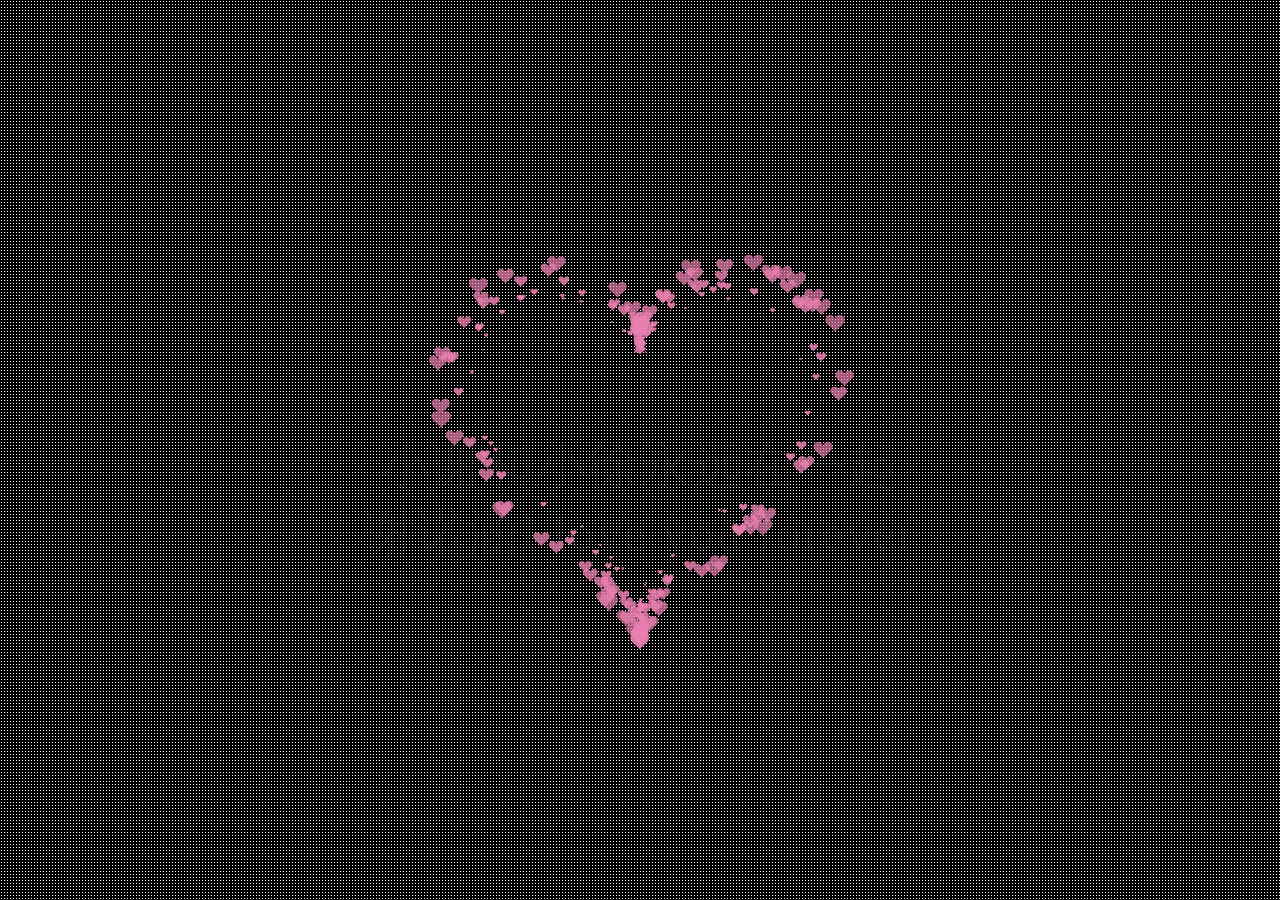
<file: index.html>
<!DOCTYPE HTML PUBLIC "-//W3C//DTD HTML 4.0 Transitional//EN">
<HTML>
 <HEAD>
  <TITLE> 小徐😍小谢 </TITLE>
  <META NAME="Generator" CONTENT="EditPlus">
  <META NAME="Author" CONTENT="">
  <META NAME="Keywords" CONTENT="">
  <META NAME="Description" CONTENT="">
  <style>
  html, body {
  height: 100%;
  padding: 0;
  margin: 0;
  background: #000;
}
canvas {
  position: absolute;
  width: 100%;
  height: 100%;
}   
html, body {
    margin: 0;
    padding: 0;
    width: 100%;
    height: 100%;
    overflow: hidden; /* 防止滚动条出现 */
  }

body {
    width: 100%;
    height: 100vh;
    /* 背景渐变 */
    background-color: black;
    background-image: radial-gradient(white 1%, transparent 2%);
    background-size: 3px 3px;
}
p{
    position: absolute;
    top: 50%;
    left: 50%;
    transform: translate(-50%, -50%);
    
    font-size: 50px;
    opacity: 1;
    text-align: center;
    font-family: 'Shadows Into Light', cursive;
    font-family: 'Fredoka One', cursive;
    /*设置颜色变浅*/
    color: rgb(244, 244, 244, 0.4);
    letter-spacing: 2px;
  }
  </style>
 </HEAD>

 <BODY>
  <canvas id="pinkboard"></canvas>
  <p>小谢和小徐永远在一起<br>谢诺涵I love you forever</p>
  <script>

    document.addEventListener('DOMContentLoaded', function() {
      const p = document.querySelector('p'); // 获取 <p> 元素
      let opacity = 0;
      const interval = setInterval(function() {
          opacity += 0.02;
          p.style.opacity = opacity;
          if (opacity >= 1) {
              clearInterval(interval);
          }
      }, 105);
  });
  /*
 * Settings
 */
var settings = {
  particles: {
    length:   500, // maximum amount of particles
    duration:   2, // particle duration in sec
    velocity: 100, // particle velocity in pixels/sec
    effect: -0.75, // play with this for a nice effect
    size:      30, // particle size in pixels
  },
};

/*
 * RequestAnimationFrame polyfill by Erik Möller
 */
(function(){var b=0;var c=["ms","moz","webkit","o"];for(var a=0;a<c.length&&!window.requestAnimationFrame;++a){window.requestAnimationFrame=window[c[a]+"RequestAnimationFrame"];window.cancelAnimationFrame=window[c[a]+"CancelAnimationFrame"]||window[c[a]+"CancelRequestAnimationFrame"]}if(!window.requestAnimationFrame){window.requestAnimationFrame=function(h,e){var d=new Date().getTime();var f=Math.max(0,16-(d-b));var g=window.setTimeout(function(){h(d+f)},f);b=d+f;return g}}if(!window.cancelAnimationFrame){window.cancelAnimationFrame=function(d){clearTimeout(d)}}}());

/*
 * Point class
 */
var Point = (function() {
  function Point(x, y) {
    this.x = (typeof x !== 'undefined') ? x : 0;
    this.y = (typeof y !== 'undefined') ? y : 0;
  }
  Point.prototype.clone = function() {
    return new Point(this.x, this.y);
  };
  Point.prototype.length = function(length) {
    if (typeof length == 'undefined')
      return Math.sqrt(this.x * this.x + this.y * this.y);
    this.normalize();
    this.x *= length;
    this.y *= length;
    return this;
  };
  Point.prototype.normalize = function() {
    var length = this.length();
    this.x /= length;
    this.y /= length;
    return this;
  };
  return Point;
})();

/*
 * Particle class
 */
var Particle = (function() {
  function Particle() {
    this.position = new Point();
    this.velocity = new Point();
    this.acceleration = new Point();
    this.age = 0;
  }
  Particle.prototype.initialize = function(x, y, dx, dy) {
    this.position.x = x;
    this.position.y = y;
    this.velocity.x = dx;
    this.velocity.y = dy;
    this.acceleration.x = dx * settings.particles.effect;
    this.acceleration.y = dy * settings.particles.effect;
    this.age = 0;
  };
  Particle.prototype.update = function(deltaTime) {
    this.position.x += this.velocity.x * deltaTime;
    this.position.y += this.velocity.y * deltaTime;
    this.velocity.x += this.acceleration.x * deltaTime;
    this.velocity.y += this.acceleration.y * deltaTime;
    this.age += deltaTime;
  };
  Particle.prototype.draw = function(context, image) {
    function ease(t) {
      return (--t) * t * t + 1;
    }
    var size = image.width * ease(this.age / settings.particles.duration);
    context.globalAlpha = 1 - this.age / settings.particles.duration;
    context.drawImage(image, this.position.x - size / 2, this.position.y - size / 2, size, size);
  };
  return Particle;
})();

/*
 * ParticlePool class
 */
var ParticlePool = (function() {
  var particles,
      firstActive = 0,
      firstFree   = 0,
      duration    = settings.particles.duration;
  
  function ParticlePool(length) {
    // create and populate particle pool
    particles = new Array(length);
    for (var i = 0; i < particles.length; i++)
      particles[i] = new Particle();
  }
  ParticlePool.prototype.add = function(x, y, dx, dy) {
    particles[firstFree].initialize(x, y, dx, dy);
    
    // handle circular queue
    firstFree++;
    if (firstFree   == particles.length) firstFree   = 0;
    if (firstActive == firstFree       ) firstActive++;
    if (firstActive == particles.length) firstActive = 0;
  };
  ParticlePool.prototype.update = function(deltaTime) {
    var i;
    
    // update active particles
    if (firstActive < firstFree) {
      for (i = firstActive; i < firstFree; i++)
        particles[i].update(deltaTime);
    }
    if (firstFree < firstActive) {
      for (i = firstActive; i < particles.length; i++)
        particles[i].update(deltaTime);
      for (i = 0; i < firstFree; i++)
        particles[i].update(deltaTime);
    }
    
    // remove inactive particles
    while (particles[firstActive].age >= duration && firstActive != firstFree) {
      firstActive++;
      if (firstActive == particles.length) firstActive = 0;
    }
    
    
  };
  ParticlePool.prototype.draw = function(context, image) {
    // draw active particles
    if (firstActive < firstFree) {
      for (i = firstActive; i < firstFree; i++)
        particles[i].draw(context, image);
    }
    if (firstFree < firstActive) {
      for (i = firstActive; i < particles.length; i++)
        particles[i].draw(context, image);
      for (i = 0; i < firstFree; i++)
        particles[i].draw(context, image);
    }
  };
  return ParticlePool;
})();

/*
 * Putting it all together
 */
(function(canvas) {
  var context = canvas.getContext('2d'),
      particles = new ParticlePool(settings.particles.length),
      particleRate = settings.particles.length / settings.particles.duration, // particles/sec
      time;
  
  // get point on heart with -PI <= t <= PI
  function pointOnHeart(t) {
    return new Point(
      160 * Math.pow(Math.sin(t), 3),
      130 * Math.cos(t) - 50 * Math.cos(2 * t) - 20 * Math.cos(3 * t) - 10 * Math.cos(4 * t) + 25
    );
  }
  
  // creating the particle image using a dummy canvas
  var image = (function() {
    var canvas  = document.createElement('canvas'),
        context = canvas.getContext('2d');
    canvas.width  = settings.particles.size;
    canvas.height = settings.particles.size;
    // helper function to create the path
    function to(t) {
      var point = pointOnHeart(t);
      point.x = settings.particles.size / 2 + point.x * settings.particles.size / 350;
      point.y = settings.particles.size / 2 - point.y * settings.particles.size / 350;
      return point;
    }
    // create the path
    context.beginPath();
    var t = -Math.PI;
    var point = to(t);
    context.moveTo(point.x, point.y);
    while (t < Math.PI) {
      t += 0.01; // baby steps!
      point = to(t);
      context.lineTo(point.x, point.y);
    }
    context.closePath();
    // create the fill
    context.fillStyle = '#ea80b0';
    context.fill();
    // create the image
    var image = new Image();
    image.src = canvas.toDataURL();
    return image;
  })();
  
  // render that thing!
  function render() {
    // next animation frame
    requestAnimationFrame(render);
    
    // update time
    var newTime   = new Date().getTime() / 1000,
        deltaTime = newTime - (time || newTime);
    time = newTime;
    
    // clear canvas
    context.clearRect(0, 0, canvas.width, canvas.height);
    
    // create new particles
    var amount = particleRate * deltaTime;
    for (var i = 0; i < amount; i++) {
      var pos = pointOnHeart(Math.PI - 2 * Math.PI * Math.random());
      var dir = pos.clone().length(settings.particles.velocity);
      particles.add(canvas.width / 2 + pos.x, canvas.height / 2 - pos.y, dir.x, -dir.y);
    }
    
    // update and draw particles
    particles.update(deltaTime);
    particles.draw(context, image);
  }
  
  // handle (re-)sizing of the canvas
  function onResize() {
    canvas.width  = canvas.clientWidth;
    canvas.height = canvas.clientHeight;
  }
  window.onresize = onResize;
  
  // delay rendering bootstrap
  setTimeout(function() {
    onResize();
    render();
  }, 10);
})(document.getElementById('pinkboard'));
  </script>
 </BODY>
</HTML>
</file>
